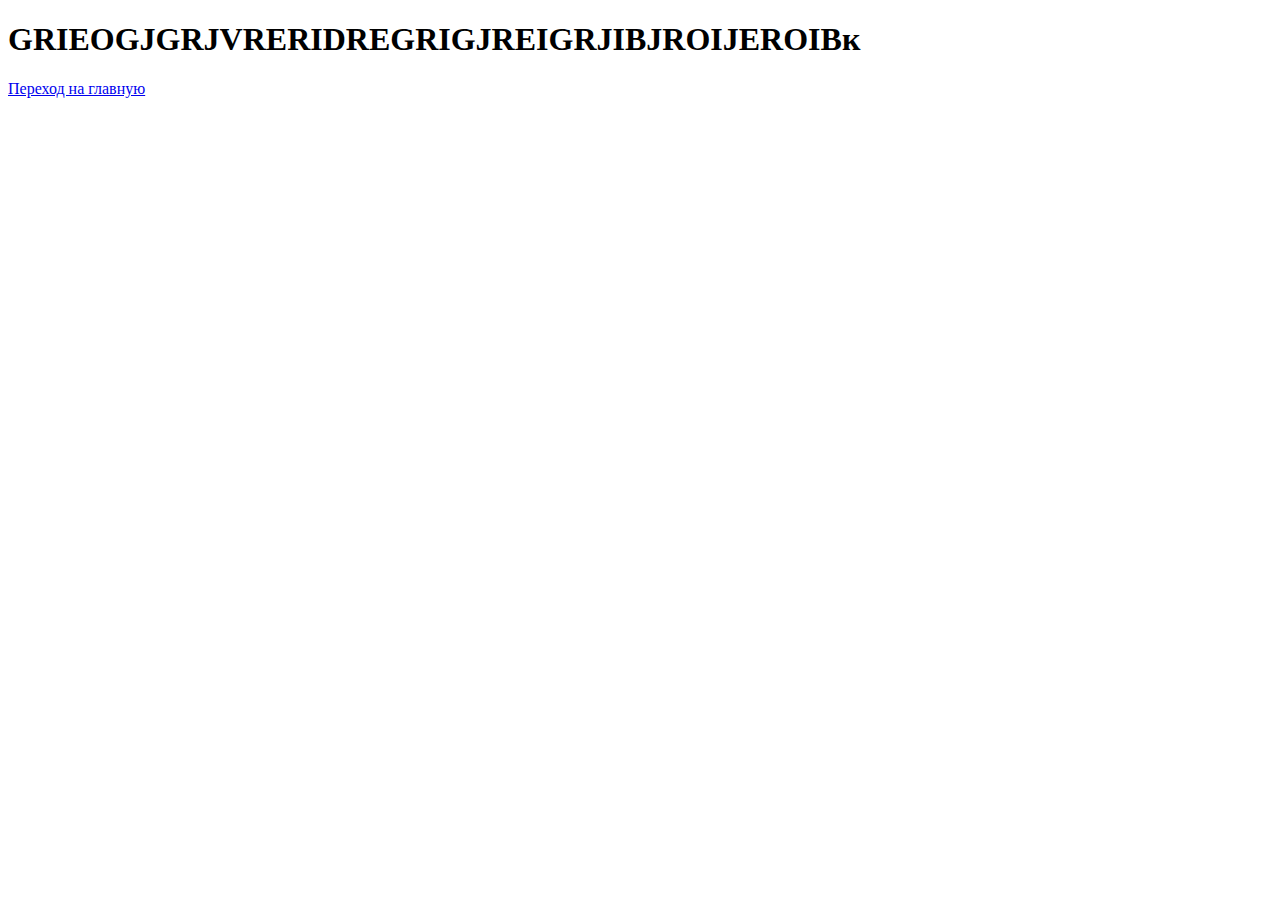
<file: index2.html>
<!DOCTYPE html>
<html lang="ru">
<head>
  <meta charset="UTF-8">
  <meta http-equiv="X-UA-Compatible" content="IE=edge">
  <meta name="viewport" content="width=device-width, initial-scale=1.0">
  <title>Document</title>
</head>
<body>
  <h1>GRIEOGJGRJVRERIDREGRIGJREIGRJIBJROIJEROIBк</h1>
<a href = "index.html"><p>Переход на главную</p></a>
</body>
</html>
</file>
